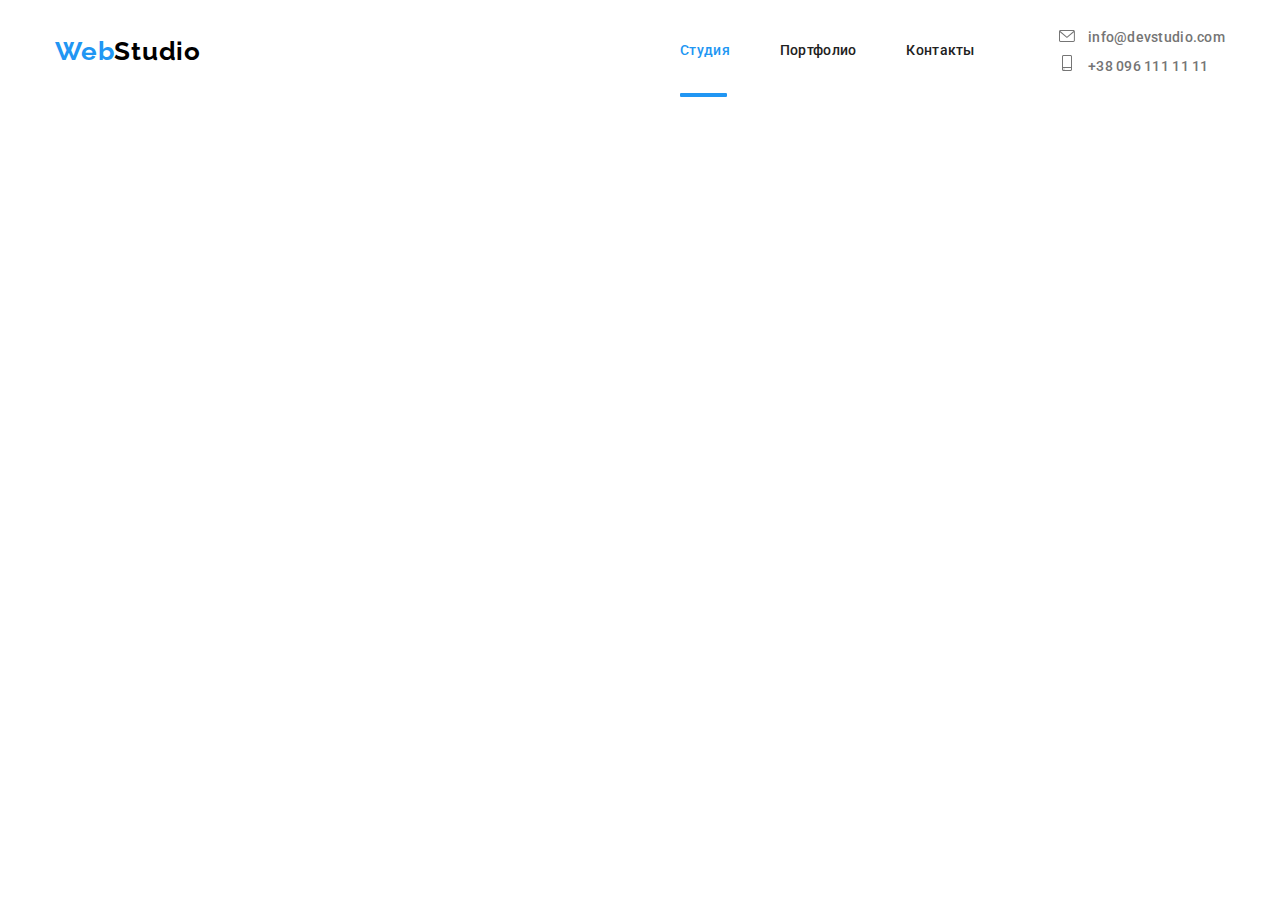
<file: index.html>
<!DOCTYPE html>
<html lang="ru">
<head>
    <meta charset="UTF-8">
    <meta http-equiv="X-UA-Compatible" content="IE=edge">
    <meta name="viewport" content="width=device-width, initial-scale=1.0">
    <title>goit-markup-hw-03</title>
    <link rel="stylesheet" href="https://cdnjs.cloudflare.com/ajax/libs/modern-normalize/1.1.0/modern-normalize.min.css"
        integrity="sha512-wpPYUAdjBVSE4KJnH1VR1HeZfpl1ub8YT/NKx4PuQ5NmX2tKuGu6U/JRp5y+Y8XG2tV+wKQpNHVUX03MfMFn9Q=="
        crossorigin="anonymous" referrerpolicy="no-referrer" />
        <link rel="stylesheet" href="https://cdnjs.cloudflare.com/ajax/libs/animate.css/4.1.1/animate.min.css" />
    <link rel="preconnect" href="https://fonts.googleapis.com">
    <link rel="preconnect" href="https://fonts.gstatic.com" crossorigin>
    <link href="https://fonts.googleapis.com/css2?family=Montserrat:wght@400;700&family=Raleway:wght@700&family=Roboto:wght@400;500;700;900&display=swap"
        rel="stylesheet">
    <link rel="stylesheet" href="./css/main.min.css">
    <style>
        ul { list-style: none; }
         a { text-decoration: none;}
    </style>
</head>
<!--header-->
<body class="body">
    <header class="header">
        <div class="container">
            <!-- <div class="header-container-2"> -->
            <div class="menu">
                <div class="logo logo__margin animate__animated animate__tada animate__delay-2s animate__slow	3s">
                <a class="link" lang="en"
                    href=""> <span class="logo__blue-part">Web</span><span
                        class="logo__black-part">Studio</span></a>
                </div>
                <nav class="menu__nav">
                <ul class="list menu__item">
                    <li class="menu__studio"><a class="link menu__index-studio menu__index-items" href="">Студия</a>
                    </li>
                    <li class="menu__portfolio"><a class="link menu__index-portfolio menu__index-items"
                            href="portfolio.html">Портфолио</a></li>
                    <li class=""><a class="link menu__contacts menu__index-items" href="">Контакты</a></li>
                </ul>
                <ul class="list menu__info">
                    <li class="link menu__info-adress"><a class="link menu__info-adres" href="info@devstudio.com">
                            <svg class="menu__mail-icon" width="16" height="12">
                                <use href="./images/symbol.svg#icon-envelope-hover-1"></use>
                            </svg>
                            info@devstudio.com</a></li>
                    <li class="link menu__info-tel"><a class="link menu__info-tel" href="+380961111111">
                            <svg class="menu__tel-icon" width="16" height="16">
                                <use href="./images/header/smartphone.svg#icon-smartphone-1"></use>
                            </svg>
                            +38 096 111 11 11</a></li>
                </ul>
                </nav>
                <button type="button" class="menu__button-mobile" data-menu-open>
                    <svg class="menu__button-mobile-icon" width="40" height="40">
                        <use href="./images/header/menu__mobile-button.svg#icon-menu_mobile-button"></use>
                    </svg>
                </button>
             
            </div>

        </div>
        <div class="mobile-menu is-open" data-menu>
            <div class="container mobile__menu-container">
                <button type="button" class="mobile-menu__close-btn" data-menu-close>
                <svg class="mobile__menu-close-icon" width="18" height="18">
                    <use href="./images/modal/modal.svg#icon-Vector-1"></use>
                </svg>
                </button>
                <ul class="mobile-menu__pages">
                    <li  class="mobile-menu__pages-link">
                        <a class="mobile-menu__pages-item-studio" href="./index.html">Студия</a>
                    </li >
                    <li class="mobile-menu__pages-link">
                        <a class="mobile-menu__pages-item" href="./portfolio.html">Портфолио</a>
                    </li>
                    <li class="mobile-menu__pages-link">
                        <a class="mobile-menu__pages-item" href="">Контакты</a>
                    </li>
                </ul>
                <ul class="mobile-menu__info">
                    <li class="mobile-menu__info-adres"><a class="mobile-menu__info-adres-item" href="info@devstudio.com">
                            info@devstudio.com</a></li>
                    <li class="mobile-menu__info-tel"><a class="mobile-menu__info-tel-item" href="+380961111111">
                            +38 096 111 11 11</a></li>
                </ul>
                <ul class="mobile-menu__social">
                    <li class="mobile-menu__social-link">
                        <a class="mobile-menu__social-item" href="">Instagram</a>
                        <span class="mobile-menu__social-border"></span>
                    </li>
                    <li class="mobile-menu__social-link">
                        <a class="mobile-menu__social-item" href="">Twitter</a>
                        <span class="mobile-menu__social-border"></span>
                    </li>
                    <li class="mobile-menu__social-link">
                        <a class="mobile-menu__social-item" href="">Facebook</a>
                        <span class="mobile-menu__social-border"></span>
                    </li>
                    <li class="mobile-menu__social-link">
                        <a class="mobile-menu__social-item" href="">LinkedIn</a>
                    </li>
                </ul>
            </div>
        </div>
    </header>
    <main>
        <!--section-1-->

        <!-- <section class="connection">
            <div class="container">
                <h1 class="connection__title">Эффективные решения<br>для вашего бизнеса</h1>
                <button class="connection__button" type="button" data-modal-open>Заказать услугу</button>
            </div>
        </section> -->
        <!--section-2-->
        <!-- <section class="principles">
            <div class="container">
                <ul class="principles__list">
                    <li class="principles__item">
                        <a class="principles__link" href="">
                            <svg class="principles__icon" width="70" height="70">
                                <use href="./images/hero-main/hero-icons.svg#icon-Group-1"></use>
                            </svg></a>
                        <h3 class="principles__item-title">Внимание к деталям</h3>
                        <p class="principles__item-text">Идейные соображения, а также начало повседневной работы по формированию
                            позиции.</p>
                    </li>
                    <li class="principles__item">
                        <a class="principles__link" href="">
                            <svg class="principles__icon" width="70" height="70">
                                <use href="./images/hero-main/hero-icons.svg#icon-clock-1-1"></use>
                            </svg></a>
                        <h3 class="principles__item-title">Пунктуальность</h3>
                        <p class="principles__item-text">Задача организации, в особенности же рамки и место обучения кадров влечет
                            за собой.</p>
                    </li>
                    <li class="principles__item">
                        <a class="principles__link" href="">
                            <svg class="principles__icon" width="70" height="70">
                                <use href="./images/hero-main/hero-icons.svg#icon-diagram-1-1"></use>
                            </svg></a>
                        <h3 class="principles__item-title">Планирование</h3>
                        <p class="principles__item-text">Равным образом консультация с широким активом в значительной степени
                            обуславливает.</p>
                    </li>
                    <li class="principles__item">
                        <a class="principles__link" href="">
                            <svg class="principles__icon" width="70" height="70">
                                <use href="./images/hero-main/hero-icons.svg#icon-astronaut-1-1"></use>
                            </svg></a>
                        <h3 class="principles__item-title">Современные технологии</h3>
                        <p class="principles__item-text">Значимость этих проблем настолько очевидна, что реализация плановых
                            заданий.</p>
                    </li>
                </ul>
            </div>
        </section> -->
        <!--section-3-->
        <!-- <section class="description">
            <div class="container">
                <h2 class="description__title">Чем мы занимаемся</h2>
                <ul class="list description__list">
                    <li class="description__pcs-first">
                        <div class="description__info">
                            <p class="description__text">Десктопные приложения</p>
                        </div><img class="description__img" src="./images/section_2/picture_1.jpg" alt="картинка_1"
                            width="370" height="294">
                    </li>

                    <li class="description__pcs-second">
                        <div class="description__info">
                            <p class="description__text">Мобильные приложения</p>
                        </div><img class="description__img" src="./images/section_2/picture_2.jpg" alt="картинка_2"
                            width="370" height="294">
                    </li>

                    <li class="description__pcs-third">
                        <div class="description__info">
                            <p class="description__text">Дизайнерские решения</p>
                        </div><img class="description__img" src="./images/section_2/picture_3.jpg" alt="картинка_3"
                            width="370" height="294">
                    </li>

                </ul>

            </div>
        </section> -->
        <!--section-4-->
        <!-- <section class="team">
            <div class="container">
                <h2 class="team__title">Наша команда</h2>
                <ul class="team__list">
                    <li class="team__block">
                        <img class="team__pcs-igor" src="./images/section_3/personal_1.jpg" alt="персонал_1" width="270"
                            height="260">
                        <div class="team__description">
                            <h3 class="team__name">Игорь Демьяненко</h3>
                            <p class="team__profession" lang="en">Product Designer</p>
                            <ul class="team__social list">
                                <li class="team__social-item">
                                    <a class="team__social-link" href="">
                                        <svg class="team__social-icon" width="20" height="20">
                                            <use href="./images/icons.svg#icon-instagram"></use>
                                        </svg>
                                    </a>
                                </li>
                                <li class="team__social-item">
                                    <a class="team__social-link" href="">
                                        <svg class="team__social-icon" width="20" height="20">
                                            <use href="./images/icons.svg#icon-twitter"></use>
                                        </svg>
                                    </a>

                                </li>
                                <li class="team__social-item">
                                    <a class="team__social-link" href="">
                                        <svg class="team__social-icon" width="20" height="20">
                                            <use href="./images/icons.svg#icon-facebook"></use>
                                        </svg>
                                    </a>
                                </li>
                                <li class="team__social-item">
                                    <a class="team__social-link" href="">
                                        <svg class="team__social-icon" width="20" height="20">
                                            <use href="./images/icons.svg#icon-linkedin"></use>
                                        </svg>
                                    </a>
                                </li>
                            </ul>
                        </div>
                    </li>
                    <li class="team__block">
                        <img class="team__pcs-olga" src="./images/section_3/personal_2.jpg" alt="персонал_2" width="270"
                            height="260">
                        <div class="team__description">
                            <h3 class="team__name">Ольга Репина</h3>
                            <p class="team__profession"> <span lang="en">Frontend Developer</span></p>
                            <ul class="team__social list">
                                <li class="team__social-item">
                                    <a class="team__social-link" href="">
                                        <svg class="team__social-icon" width="20" height="20">
                                            <use href="./images/icons.svg#icon-instagram"></use>
                                        </svg>
                                    </a>
                                </li>
                                <li class="team__social-item">
                                    <a class="team__social-link" href="">
                                        <svg class="team__social-icon" width="20" height="20">
                                            <use href="./images/icons.svg#icon-twitter"></use>
                                        </svg>
                                    </a>

                                </li>
                                <li class="team__social-item">
                                    <a class="team__social-link" href="">
                                        <svg class="team__social-icon" width="20" height="20">
                                            <use href="./images/icons.svg#icon-facebook"></use>
                                        </svg>
                                    </a>
                                </li>
                                <li class="team__social-item">
                                    <a class="team__social-link" href="">
                                        <svg class="team__social-icon" width="20" height="20">
                                            <use href="./images/icons.svg#icon-linkedin"></use>
                                        </svg>
                                    </a>
                                </li>
                            </ul>
                        </div>
                    </li>
                    <li class="team__block">
                        <img class="team__pcs-nick" src="./images/section_3/personal_3.jpg" alt="персонал_3" width="270"
                            height="260">
                        <div class="team__description">
                            <h3 class="team__name">Николай Тарасов</h3>
                            <p class="team__profession" lang="en">Marketing</p>
                            <ul class="team__social list">
                                <li class="team__social-item">
                                    <a class="team__social-link" href="">
                                        <svg class="team__social-icon" width="20" height="20">
                                            <use href="./images/icons.svg#icon-instagram"></use>
                                        </svg>
                                    </a>
                                </li>
                                <li class="team__social-item">
                                    <a class="team__social-link" href="">
                                        <svg class="team__social-icon" width="20" height="20">
                                            <use href="./images/icons.svg#icon-twitter"></use>
                                        </svg>
                                    </a>

                                </li>
                                <li class="team__social-item">
                                    <a class="team__social-link" href="">
                                        <svg class="team__social-icon" width="20" height="20">
                                            <use href="./images/icons.svg#icon-facebook"></use>
                                        </svg>
                                    </a>
                                </li>
                                <li class="team__social-item">
                                    <a class="team__social-link" href="">
                                        <svg class="team__social-icon" width="20" height="20">
                                            <use href="./images/icons.svg#icon-linkedin"></use>
                                        </svg>
                                    </a>
                                </li>
                            </ul>
                        </div>
                    </li>
                    <li class="team__block">
                        <img class="team__pcs-mick" src="./images/section_3/personal_4.jpg" alt="персонал_4" width="270"
                            height="260">
                        <div class="team__description">
                            <h3 class="team__name">Михаил Ермаков</h3>
                            <p class="team__profession" lang="en">UI Designer</p>
                            <ul class="team__social list">
                                <li class="team__social-item">
                                    <a class="team__social-link" href="">
                                        <svg class="team__social-icon" width="20" height="20">
                                            <use href="./images/icons.svg#icon-instagram"></use>
                                        </svg>
                                    </a>
                                </li>
                                <li class="team__social-item">
                                    <a class="team__social-link" href="">
                                        <svg class="team__social-icon" width="20" height="20">
                                            <use href="./images/icons.svg#icon-twitter"></use>
                                        </svg>
                                    </a>

                                </li>
                                <li class="team__social-item">
                                    <a class="team__social-link" href="">
                                        <svg class="team__social-icon" width="20" height="20">
                                            <use href="./images/icons.svg#icon-facebook"></use>
                                        </svg>
                                    </a>
                                </li>
                                <li class="team__social-item">
                                    <a class="team__social-link" href="">
                                        <svg class="team__social-icon" width="20" height="20">
                                            <use href="./images/icons.svg#icon-linkedin"></use>
                                        </svg>
                                    </a>
                                </li>
                            </ul>
                        </div>
                    </li>
                </ul>
            </div>
            
        </section> -->
        <!-- <section class="hero-clients">
            <div class="container">
                <h2 class="hero-clients-describe">Постоянные клиенты</h2>
                <ul class="list hero-clients-box">
                    <li class="clients-item">
                        <a class="clients-link" href="">
                            <svg class="clients-icon" width="106" height="60">
                                <use href="./images/companies/companies.svg#icon-group-1"></use>
                            </svg></a>
                    </li>
                    <li class="clients-item">
                        <a class="clients-link" href="">
                            <svg class="clients-icon" width="106" height="60">
                                <use href="./images/companies/companies.svg#icon-group-2"></use>
                            </svg></a>
                    </li>
                    <li class="clients-item">
                        <a class="clients-link" href="">
                            <svg class="clients-icon" width="106" height="60">
                                <use href="./images/companies/companies.svg#icon-group-3"></use>
                            </svg></a>
                    </li>
                    <li class="clients-item">
                        <a class="clients-link" href="">
                            <svg class="clients-icon" width="106" height="60">
                                <use href="./images/companies/companies.svg#icon-group-4"></use>
                            </svg></a>
                    </li>
                    <li class="clients-item">
                        <a class="clients-link" href="">
                            <svg class="clients-icon" width="106" height="60">
                                <use href="./images/companies/companies.svg#icon-group-5"></use>
                            </svg></a>
                    </li>
                    <li class="clients-item">
                        <a class="clients-link" href="">
                            <svg class="clients-icon" width="106" height="60">
                                <use href="./images/companies/companies.svg#icon-group-6-1"></use>
                            </svg></a>
                    </li>
                </ul>
            </div>

        </section>
    </main>
    <footer class="footer"> -->
        <!--footer-->
        <!-- <div class="container footer-sections">
            <div class="footer-section-1">
                <div class="footer-logo"><a class="link" lang="en" href=""> <span
                            class="footer-logo-blue">Web</span><span class="footer-logo-white">Studio</span></a>
                </div>
                <ul class="list">
                    <li class="link footer-adres"><a class="link footer-adres" href="">г. Киев, пр-т Леси Украинки,
                            26</a></li>
                    <li class="link footer-mail"><a class="link footer-mail" href="info@example.com"
                            style="color: rgba(255, 255, 255, 0.6);">info@example.com</a></li>
                    <li class="link footer-tel"><a class="link footer-tel" href="+380991111111">+380991111111</a></li>
                </ul>
            </div>
            <strong class="footer-section-2">
                <div class="footer-text">присоединяйтесь</div>
                <ul class="footer-social list">
                    <li class="footer-social-item">
                        <a class="footer-social-link" href="">
                            <svg class="footer-social-icon" width="20" height="20">
                                <use href="./images/icons.svg#icon-instagram"></use>
                            </svg>
                        </a>
                    </li>
                    <li class="footer-social-item">
                        <a class="footer-social-link" href="">
                            <svg class="footer-social-icon" width="20" height="20">
                                <use href="./images/icons.svg#icon-twitter"></use>
                            </svg>
                        </a>

                    </li>
                    <li class="footer-social-item">
                        <a class="footer-social-link" href="">
                            <svg class="footer-social-icon" width="20" height="20">
                                <use href="./images/icons.svg#icon-facebook"></use>
                            </svg>
                        </a>
                    </li>
                    <li class="footer-social-item">
                        <a class="footer-social-link" href="">
                            <svg class="footer-social-icon" width="20" height="20">
                                <use href="./images/icons.svg#icon-linkedin"></use>
                            </svg>
                        </a>
                    </li>
                </ul>
            </strong>
            <strong class="footer-section-3">
                <div class="footer-text">Подпишитесь на рассылку</div>
                <div class="footer-input-contact">
                    <input type="email" class="footer-input-mail" placeholder="E-mail" name="Почта" required>
                    <button class="footer-button" type="submit">Подписаться
                        <svg class="footer-subscribe-icon" width="24" height="24">
                            <use href="./images/footer-send/icon-send.svg#icon-send"></use>
                        </svg>
                    </button>
                </div>
            </strong>
        </div>

    </footer> -->
    <!--modalka-->
    <div class="backdrop is-hidden" data-modal>
        <div class="modal">
            <button class="modal-button-close" type="button" data-modal-close>
                <svg class="modal-close-icon" width="11" height="11">
                    <use href="./images/modal/modal.svg#icon-Vector-1"></use>
                </svg></button>
            <p class="modal-title">Оставьте свои данные, мы вам перезвоним</p>
            <form action="#">
                <div class="input-wrap">
                    <label class="modal-input-title">Имя</label>
                    <input type="text" class="form-input" placeholder="" name="User-name" required minlenght="3">
                    <svg class="input-icon-title" width="12" height="12">
                        <use href="./images/modal/modal-icons.svg#icon-person"></use>
                    </svg>
                </div>
                <div class="input-wrap">
                    <label class="modal-input-title">Телефон</label>
                    <input type="tel" class="form-input" placeholder="" name="Телефон" required
                        pattern="[\+]\d{3}\s[\(]\d{2}[\)]\s\d{3}[\-]\d{2}[\-]\d{2}" title="+380 (..) ...-..-.."
                        value="">
                    <svg class="input-icon-title" width="12" height="12">
                        <use href="./images/modal/modal-icons.svg#icon-tel"></use>
                    </svg>
                </div>

                <div class="input-wrap">
                    <label class="modal-input-title">Почта</label>
                    <input type="email" class="form-input" placeholder="" name="Почта" required><svg
                        class="input-icon-title" width="15" height="12">
                        <use href="./images/modal/modal-icons.svg#icon-mail"></use>
                    </svg>
                </div>
                <div class="modal-textarea">
                    <label class="modal-input-title">Коментарий</label>
                    <textarea class="form-input-2" name="user-text" id="user-text" rows="8" placeholder="Введите текст"
                        required></textarea>
                </div>
                <div class="contact-form-chekbox-wrapper">
                    <input name="accept-policy" type="checkbox" class="check-input visualy-hidden" id="policy-checkbox"
                        required>
                    <label for="policy-checkbox" class="contact-form-chekbox-label">Соглашаюсь с рассылкой и принимаю
                        &nbsp;<a class="form-field-rools" href="">Условия договора</a></label>
                </div>
                <div class="modal-button-main">
                    <button class="modal-button" type="submit">Отправить</button>
                </div>
            </form>
        </div>
    </div>
    <script src="./js/modal.js">

    </script>
    <script src="./js/mobile-menu.js">
        
    </script>
</body>
</html>
</file>
<file: css/main.min.css>
.visualy-hidden{position:absolute;width:1px;height:1px;margin:-1px;border:0;padding:0;white-space:nowrap;clip-path:inset(100%);clip:rect(0 0 0 0);overflow:hidden}html{box-sizing:border-box}*,*::before,*::after{box-sizing:inherit}.body{font-family:'Roboto', sans-serif;background-color:#ffffff;color:#212121;background:#ffffff}.list{margin:0;padding:0;list-style:none}.link{text-decoration:none}p,h1,h2,h3,h4,h5,h6{margin:0}ul ol{margin:0;padding:0}button{cursor:pointer}img{display:block;max-width:100%;height:auto}.container{padding-left:15px;padding-right:15px}@media screen and (min-width: 480px){.container{width:448px;margin-right:auto;margin-left:auto}}@media screen and (min-width: 768px){.container{width:720px}}@media screen and (min-width: 1200px){.container{width:1200px}}.modal-button-close{background:#ffffff;border:1px solid rgba(0,0,0,0.1);box-sizing:border-box;width:30px;height:30px;border-radius:50%;display:flex;justify-content:center;align-items:center;position:absolute;right:8px;top:8px}.modal-close-icon{transition-property:fill;transition-duration:250ms;transition-timing-function:linear;transition-delay:cubic-bezier(0.4, 0, 0.2, 1)}.modal-button-close:hover .modal-close-icon,.modal-button-close:focus .modal-close-icon{fill:#2196f3}.hero-social-link{width:44px;height:44px;background-color:#ffffff;display:flex;justify-content:center;align-items:center;border-radius:50%;transition-property:background-color;transition-duration:250ms;transition-timing-function:linear;transition-delay:cubic-bezier(0.4, 0, 0.2, 1)}.hero-social-link:hover,.hero-social-link:focus{background-color:#2196f3}.hero-social-link-inst{width:44px;height:44px;background-color:#2196f3;display:flex;justify-content:center;align-items:center;border-radius:50%}.hero-social-link-inst:hover,.hero-social-link-inst:focus{background-color:#ffffff}.hero-social-icon-inst{fill:#ffffff}.hero-social-link-inst:hover .hero-social-icon-inst,.hero-social-link-inst:focus .hero-social-icon-inst{fill:#2196f3}.hero-social-icon{fill:#afb1b8;transition:color 50ms linear;transition-delay:cubic-bezier(0.4, 0, 0.2, 1)}.hero-social-link:hover .hero-social-icon,.hero-social-link:focus .hero-social-icon{fill:#ffffff}.hero-team-social{display:flex;justify-content:center;padding-bottom:30px;transition:color 50ms linear;transition-delay:cubic-bezier(0.4, 0, 0.2, 1)}.hero-social-item+.hero-social-item{margin-left:10px}.footer-social-link{width:44px;height:44px;background-color:rgba(255,255,255,0.1);display:flex;justify-content:center;align-items:center;border-radius:50%;transition-property:background-color;transition-duration:250ms;transition-timing-function:linear;transition-delay:cubic-bezier(0.4, 0, 0.2, 1)}.footer-social-link:hover,.footer-social-link:focus{background-color:#2196f3}.footer-social-link-twiter{width:44px;height:44px;background-color:#2196f3;display:flex;justify-content:center;align-items:center;border-radius:50%}.footer-social-link-twiter:hover,.footer-social-link-twiter:focus{background-color:#ffffff}.footer-social-icon-twiter{fill:#ffffff;transition:color 50ms linear;transition-delay:cubic-bezier(0.4, 0, 0.2, 1)}.footer-social-link-twiter:hover .footer-social-icon-twiter,.footer-social-link-twiter:focus .footer-social-icon-twiter{fill:#2196f3}.footer-social-icon{fill:#ffffff}.footer-social{display:flex;justify-content:center}.footer-social-item+.footer-social-item{margin-left:10px}.header-logo-blue{font-family:Raleway;font-style:normal;font-weight:bold;font-size:26px;line-height:31px;letter-spacing:0.03em;color:#2196f3}.header-logo-black{font-family:Raleway;font-style:normal;font-weight:bold;font-size:26px;line-height:31px;letter-spacing:0.03em;color:#000}.header-index-logo{margin-right:93px}.header-portfolio-logo{margin-right:93px}.backdrop{width:100vw;height:100vh;position:fixed;top:0;background:rgba(0,0,0,0.2);transition:opacity 500ms, visibility 500ms}.backdrop.is-hidden .modal{transform:scale(0, 5)}.modal{position:absolute;top:50%;left:50%;transform:translate(-50%, -50%) scale(1);transition:transform 500ms;width:528px;min-height:581px;background-color:#ffffff;box-shadow:0px 1px 3px rgba(0,0,0,0.12),0px 1px 1px rgba(0,0,0,0.14),0px 2px 1px rgba(0,0,0,0.2);border-radius:4px;padding:40px}.is-hidden{opacity:0;visibility:hidden;pointer-events:none}.modal-title{font-style:normal;font-weight:bold;font-size:20px;line-height:23px;text-align:center;color:#212121;margin-bottom:12px}.form-input{width:100%;height:40px;border:1px solid rgba(33,33,33,0.2);box-sizing:border-box;border-radius:4px;margin-top:4px;padding-left:40px;transition:border-color 500ms;outline:none;resize:none;font-style:normal;font-weight:normal;font-size:12px;line-height:14px;letter-spacing:0.01em;color:#757575}.form-input:hover,.form-input:focus{border:1px solid #2196f3}.form-input:is(:focus,:valid){border-color:#2196f3}.form-input-2{font-style:normal;font-weight:normal;font-size:12px;line-height:14px;letter-spacing:0.01em;color:#757575;width:100%;height:120px;border:1px solid rgba(33,33,33,0.2);box-sizing:border-box;border-radius:4px;margin-top:4px;padding:12px;outline:none;resize:none;transition:border-color 500ms}.form-input-2:hover,.form-input-2:focus{border:1px solid #2196f3}.form-input-2:is(:focus,:valid){border-color:#2196f3}.input-icon-title{position:absolute;left:15px;top:60%;transition:fill 500ms}.form-input:focus+.input-icon-title{fill:#2196f3}.input-wrap{position:relative;margin-bottom:10px}.modal-button{display:flex;align-items:center;width:200px;height:50px;background:#2196f3;box-shadow:0px 4px 4px rgba(0,0,0,0.15);border-radius:4px;text-align:center;letter-spacing:0.06em;color:#ffffff;font-weight:700;padding-left:56px;padding-right:55px;padding-top:10px;padding-bottom:10px;transition-property:background-color;transition-duration:250ms;transition-timing-function:linear;border:0}.modal-button:hover,.modal-button:focus{background:#188ce8}.modal-button-main{display:flex;justify-content:center}.modal-textarea{margin-bottom:20px}.modal-input-title{font-style:normal;font-weight:normal;font-size:12px;line-height:14px;letter-spacing:0.01em;color:#757575}.form-field{margin-bottom:30px;display:flex;align-items:baseline;margin-left:12px}.check-text{font-style:normal;font-weight:normal;font-size:14px;line-height:24px;letter-spacing:0.03em;color:#757575}.check-text span{width:16px;height:15px;border-radius:4px;margin-right:8px}.form-field-rools{display:inline-block;font-family:Roboto;font-style:normal;font-weight:normal;font-size:14px;line-height:24px;letter-spacing:0.03em;color:#2196f3;text-decoration:underline;text-align:justify 1}.check-input{margin-left:13px}.contact-form-chekbox-wrapper{margin-bottom:30px;position:relative;left:13px}.contact-form-chekbox-label{font-size:14px;display:flex;align-items:center;color:#757575}.contact-form-chekbox-label::before{display:inline-block;width:16px;height:15px;border:2px solid #212121;color:#757575;content:"";border-radius:2px;cursor:pointer;margin-right:10px;transition-duration:250ms;transition-timing-function:linear;transition-delay:cubic-bezier(0.4, 0, 0.2, 1)}.check-input:hover+.contact-form-chekbox-label::before,.check-input:focus+.contact-form-chekbox-label::before{background-color:#ffffff;border:2px solid #2196F3;border-radius:2px;width:16px;height:15px}.check-input:checked+.contact-form-chekbox-label::before{background-color:#2196F3;border:2px solid #2196F3;border-radius:2px;background-image:url(../images/modal/checkbox-checked.svg)}.visualy-hidden{position:absolute;width:1px;height:1px;margin:-1px;border:0;padding:0;white-space:nowrap;clip-path:inset(100%);clip:rect(0 0 0 0);overflow:hidden}.menu__nav{display:none}.menu{padding-top:16px;padding-bottom:16px;display:flex;justify-content:space-between;align-items:center}.logo__blue-part{font-family:Raleway;font-style:normal;font-weight:bold;font-size:26px;line-height:31px;letter-spacing:0.03em;color:#2196f3}.logo__black-part{font-family:Raleway;font-style:normal;font-weight:bold;font-size:26px;line-height:31px;letter-spacing:0.03em;color:#000}@media screen and (max-width: 767px){.menu__nav{display:none}.menu__button-mobile{background-color:transparent;border:none;padding:0;line-height:0}.menu__button-mobile-icon{fill:#212121}.menu__button-mobile-icon:hover,.menu__button-mobile-icon:focus{fill:#2196F3}.mobile__menu-close-icon{fill:#212121}.mobile__menu-close-icon:hover,.mobile__menu-close-icon:focus{fill:#2196F3}.mobile-menu{position:absolute;top:0;left:0;width:100%;height:100vh;background-color:#ffffff;opacity:0;visibility:hidden;pointer-events:none;transition:opacity 250ms linear, visibility 250ms linear}.mobile-menu.is-open{opacity:1;visibility:visible;pointer-events:auto}.mobile-menu__close-btn{position:absolute;top:25px;right:25px;background-color:transparent;border:none;padding:0;line-height:0}.mobile__menu-container{position:relative;padding-top:48px;padding-bottom:48px}.mobile-menu__pages{margin-bottom:302px;margin-top:0px;padding-left:0px}.mobile-menu__pages-link{padding-bottom:35px}.mobile-menu__pages-link:last-child{padding-bottom:0px}.mobile-menu__pages-item{font-weight:500;font-size:40px;line-height:47px;letter-spacing:0.02em;color:#212121;padding-top:0px}.mobile-menu__pages-item-studio{font-weight:500;font-size:40px;line-height:47px;letter-spacing:0.02em;color:#2196f3}.mobile-menu__pages-item-studio:hover,.mobile-menu__pages-item-studio:focus{color:#212121}.mobile-menu__info{margin-bottom:64px;padding-left:0px}.mobile-menu__info-adres{padding-bottom:32px}.mobile-menu__info-adres-item{font-weight:500;font-size:34px;line-height:40px;letter-spacing:0.02em;color:#2196F3}.mobile-menu__info-tel-item{font-weight:500;font-size:24px;line-height:28px;letter-spacing:0.02em;color:#757575}.mobile-menu__social{padding-left:0px;margin-bottom:32px;display:flex}.mobile-menu__social-item{margin-right:10px;font-weight:500;font-size:18px;line-height:22px;letter-spacing:0.02em;color:#2196F3}.mobile-menu__social-item:last-child{margin-right:0px}.mobile-menu__social-border{border:1px solid rgba(33,33,33,0.2);transform:rotate(90deg);margin-right:10px;color:rgba(33,33,33,0.2)}}@media screen and (min-width: 768px){.menu__nav{display:flex}.menu__button-mobile{display:none}.menu{padding-top:0px;padding-bottom:0px;display:flex;justify-content:space-between;align-items:center}.logo__blue-part{font-family:Raleway;font-style:normal;font-weight:bold;font-size:26px;line-height:31px;letter-spacing:0.03em;color:#2196f3;padding-top:26px;padding-bottom:26px}.logo__black-part{font-family:Raleway;font-style:normal;font-weight:bold;font-size:26px;line-height:31px;letter-spacing:0.03em;color:#000;padding-top:26px;padding-bottom:26px}.mobile-menu{display:none}.menu__item{display:flex;position:relative;padding-top:32px;padding-bottom:32px;padding-left:0px;margin-right:84px;margin-left:88px}.menu__studio{margin-right:50px}.menu__index-studio{font-family:Roboto;font-style:normal;font-weight:500;font-size:14px;line-height:16px;letter-spacing:0.02em;color:#2196f3}.menu__index-studio:hover,.menu__index-studio:focus{color:#212121}.menu__index-items{transition:color 250ms linear;transition-delay:cubic-bezier(0.4, 0, 0.2, 1)}.menu__index-items:after{content:'';width:47px;height:4px;background:#2196f3;border-radius:2px;position:absolute;left:0;bottom:-2px}.menu__portfolio{margin-right:50px}.menu__index-portfolio{font-family:Roboto;font-style:normal;font-weight:500;font-size:14px;line-height:16px;letter-spacing:0.02em;color:#212121}.menu__index-portfolio:hover,.menu__index-portfolio:focus{color:#2196f3}.menu__contacts{font-weight:500;font-size:14px;line-height:16px;letter-spacing:0.02em;color:#212121;transition-property:color;transition-duration:250ms;transition-timing-function:linear;transition-delay:cubic-bezier(0.4, 0, 0.2, 1)}.menu__contacts:hover,.menu__contacts:focus{color:#2196f3}.menu__info{display:block;margin-left:auto;padding-bottom:21px;padding-top:21px}.menu__info-adres{font-family:Roboto;font-style:normal;font-weight:500;font-size:14px;line-height:16px;letter-spacing:0.02em;color:#757575;margin-right:0px;padding-bottom:10px;transition:color 250ms linear;transition-delay:cubic-bezier(0.4, 0, 0.2, 1)}.menu__info-adres:hover,.menu__info-adres:focus{color:#2196f3}.menu__mail-icon{fill:#757575;margin-right:10px;transition:color 250ms linear;transition-delay:cubic-bezier(0.4, 0, 0.2, 1)}.menu__info-adres:hover .menu__mail-icon,.menu__info-adres:focus .menu__mail-icon{fill:#2196f3}.menu__info-tel{font-family:Roboto;font-style:normal;font-weight:500;font-size:14px;line-height:16px;letter-spacing:0.02em;color:#757575;transition:color 250ms linear;transition-delay:cubic-bezier(0.4, 0, 0.2, 1)}.menu__info-tel:hover,.menu__info-tel:focus{color:#2196f3}.menu__tel-icon{width:16px;height:16px;fill:#757575;margin-right:10px;transition:color 250ms linear;transition-delay:cubic-bezier(0.4, 0, 0.2, 1)}.menu__info-tel:hover .menu__tel-icon,.menu__info-tel:focus .menu__tel-icon{fill:#2196f3}.menu__info-adress{display:flex}}.connection{background-color:#2f303a;background-image:linear-gradient(to right, rgba(47,48,58,0.4), rgba(47,48,58,0.4)),url(../images/hero-main/hero-main.jpg);height:600px;max-width:1600px;padding-top:200px;padding-bottom:200px;margin-right:auto;margin-left:auto;background-repeat:no-repeat;background-size:cover;background-position:center}.connection__title{font-family:Roboto;font-style:normal;font-weight:900;font-size:44px;line-height:60px;text-align:center;letter-spacing:0.06em;text-transform:uppercase;color:#ffffff;margin-left:252px;margin-right:252px;margin-bottom:30px;margin-top:0}.connection__button{display:flex;border-radius:4px;padding:10px 32px;font-weight:bold;font-size:16px;line-height:30px;text-decoration:none;color:#ffffff;background-color:#2196f3;min-width:200px;border:1px solid transparent;margin:0 auto;justify-content:center;transition-property:background-color;transition-duration:250ms;transition-timing-function:linear;transition-delay:cubic-bezier(0.4, 0, 0.2, 1)}.connection__button:hover,.connection__button:focus{background:#188ce8}.principles{margin-top:0;padding-top:94px;padding-bottom:94px}.principles__item{width:270px}.principles__item:not(:last-child){margin-right:30px}.principles__link{display:inline-flex;justify-content:center;align-items:center;width:270px;height:120px;background:#f5f4fa;border-radius:4px;margin-bottom:30px}.principles__icon{fill:#212121}.principles__list{margin:0 auto;display:flex;justify-content:center;padding-left:0}.principles__item-title{font-family:Roboto;font-style:normal;font-weight:bold;font-size:14px;line-height:16px;letter-spacing:0.03em;text-transform:uppercase;color:#212121}.principles__item-text{font-family:Roboto;font-style:normal;font-weight:normal;font-size:14px;line-height:24px;letter-spacing:0.03em;color:#757575;margin-top:10px}.description{margin-top:0;padding-bottom:94px}.description__img{width:370px;height:294px}.description__title{font-family:Roboto;font-style:normal;font-weight:bold;font-size:36px;line-height:42px;letter-spacing:0.03em;color:#212121;margin-bottom:50px;text-align:center}.description__list{display:flex;position:relative}.description__pcs-first{width:370px;background:url(close-up-image-programer-working-his-desk-office_1098-18707.jpg);margin-right:30px}.description__pcs-second{background:url(web-ui-designers-are-developing-application-smartphones-team-creators-is-working-interface-mobile-phones_8119-2713.jpg);width:370px;margin-right:30px}.description__pcs-third{background:url(creative-artist-web-design-with-working-colour-selection-graphic-tablet_35674-1119.jpg);width:370px}.description__info{width:365px;height:70px;background:rgba(47,48,58,0.8);position:absolute;bottom:0;display:flex;justify-content:center;align-items:center;margin:0 auto}.description__text{text-align:center;font-style:normal;font-weight:bold;font-size:14px;line-height:16px;letter-spacing:0.03em;text-transform:uppercase;color:#ffffff}.team{margin-top:0;background:#f5f4fa;padding-bottom:94px;padding-top:94px}.team__title{font-family:Roboto;font-style:normal;font-weight:bold;font-size:36px;line-height:42px;letter-spacing:0.03em;color:#212121;text-align:center;margin-bottom:50px}.team__block{width:270px;background:#ffffff;box-shadow:0px 1px 3px rgba(0,0,0,0.12),0px 1px 1px rgba(0,0,0,0.14),0px 2px 1px rgba(0,0,0,0.2);border-radius:0px 0px 4px 4px;margin-right:30px}.team__block:last-child{margin-right:0}.team__list{display:flex;padding-left:0px;margin:0px}.team__description{padding-top:30px}.team__pcs-igor{background:url(4853.jpg);border-radius:0px;width:270px}.team__name{font-family:Roboto;font-style:normal;font-weight:500;font-size:16px;line-height:19px;letter-spacing:0.03em;color:#212121;text-align:center;margin-bottom:10px}.team__profession{font-family:Roboto;font-style:normal;font-weight:normal;font-size:16px;line-height:19px;text-align:center;letter-spacing:0.03em;color:#757575;margin-bottom:16px}.team__pcs-olga{background:url(5844.jpg);border-radius:0px;width:270px}.team__pcs-nick{background:url(16166.jpg);border-radius:0px;width:270px}.team__pcs-mick{background:url(2968.jpg);border-radius:0px;width:270px}.hero-social-link-inst{width:44px;height:44px;background-color:#2196f3;display:flex;justify-content:center;align-items:center;border-radius:50%}.hero-social-link-inst:hover,.hero-social-link-inst:focus{background-color:#ffffff}.hero-social-icon-inst{fill:#ffffff}.hero-social-link-inst:hover .hero-social-icon-inst,.hero-social-link-inst:focus .hero-social-icon-inst{fill:#2196f3}.team__social-link{width:44px;height:44px;background-color:#ffffff;display:flex;justify-content:center;align-items:center;border-radius:50%;transition-property:background-color;transition-duration:250ms;transition-timing-function:linear;transition-delay:cubic-bezier(0.4, 0, 0.2, 1)}.team__social-link:hover,.team__social-link:focus{background-color:#2196f3}.team__social-icon{fill:#afb1b8;transition:color 50ms linear;transition-delay:cubic-bezier(0.4, 0, 0.2, 1)}.team__social-link:hover .team__social-icon,.team__social-link:focus .team__social-icon{fill:#ffffff}.team__social{display:flex;justify-content:center;padding-bottom:30px;transition:color 50ms linear;transition-delay:cubic-bezier(0.4, 0, 0.2, 1)}.team__social-item+.team__social-item{margin-left:10px}.hero-clients{padding-bottom:94px;padding-top:94px}.hero-clients-describe{font-style:normal;font-weight:bold;font-size:36px;line-height:42px;text-align:center;letter-spacing:0.03em;color:#212121;margin-bottom:50px;text-align:center}.hero-clients-box{display:flex;justify-content:center;align-items:center;transition:color 50ms linear;transition-delay:cubic-bezier(0.4, 0, 0.2, 1)}.clients-item+.clients-item{margin-left:30px}.clients-link{display:inline-flex;justify-content:center;align-items:center;width:170px;height:92px;border:1px solid;border-color:#afb1b8;border-radius:4px;transition-property:backggroumd-color;transition-duration:250ms;transition-timing-function:linear;transition-delay:cubic-bezier(0.4, 0, 0.2, 1)}.clients-link:hover,.clients-link:focus{border-color:#2196f3}.clients-icon{fill:#afb1b8;transition-property:fill;transition-duration:250ms;transition-timing-function:linear;transition-delay:cubic-bezier(0.4, 0, 0.2, 1)}.clients-link:hover .clients-icon,.clients-link:focus .clients-icon{fill:#2196f3}.footer{background:#2f303a;margin-top:0}.footer-sections{display:flex;align-items:baseline}.footer-section-2{margin-left:70px}.footer-logo-blue{font-family:Raleway;font-style:normal;font-weight:bold;font-size:26px;line-height:31px;letter-spacing:0.03em;color:#2196f3}.footer-logo-white{font-family:Raleway;font-style:normal;font-weight:bold;font-size:26px;line-height:31px;letter-spacing:0.03em;color:#ffffff}.footer-adres{font-family:Roboto;font-style:normal;font-weight:normal;font-size:14px;line-height:24px;letter-spacing:0.03em;color:#ffffff;margin-bottom:9px}.footer-mail{font-family:Roboto;font-style:normal;font-weight:normal;font-size:14px;line-height:24px;letter-spacing:0.03em;color:rgba(255,255,255,0.6)}.footer-tel{font-family:Roboto;font-style:normal;font-weight:normal;font-size:14px;line-height:24px;letter-spacing:0.03em;color:rgba(255,255,255,0.6);margin-top:9px}.footer-text{font-family:Roboto;font-style:normal;font-weight:bold;font-size:14px;line-height:16px;letter-spacing:0.03em;text-transform:uppercase;color:#ffffff;align-items:baseline;margin-bottom:20px}.footer-social-link{width:44px;height:44px;background-color:rgba(255,255,255,0.1);display:flex;justify-content:center;align-items:center;border-radius:50%;transition-property:background-color;transition-duration:250ms;transition-timing-function:linear;transition-delay:cubic-bezier(0.4, 0, 0.2, 1)}.footer-social-link:hover,.footer-social-link:focus{background-color:#2196f3}.footer-social-link-twiter{width:44px;height:44px;background-color:#2196f3;display:flex;justify-content:center;align-items:center;border-radius:50%}.footer-social-link-twiter:hover,.footer-social-link-twiter:focus{background-color:#ffffff}.footer-social-icon-twiter{fill:#ffffff;transition:color 50ms linear;transition-delay:cubic-bezier(0.4, 0, 0.2, 1)}.footer-social-link-twiter:hover .footer-social-icon-twiter,.footer-social-link-twiter:focus .footer-social-icon-twiter{fill:#2196f3}.footer-social-icon{fill:#ffffff}.footer-social{display:flex;justify-content:center}.footer-social-item+.footer-social-item{margin-left:10px}.footer-section-3{margin-left:auto}.footer-input-mail{background:#2f303a;font-style:normal;font-weight:normal;font-size:16px;line-height:20px;display:flex;align-items:center;letter-spacing:0.03em;color:rgba(255,255,255,0.6);border:1px solid rgba(255,255,255,0.3);box-sizing:border-box;filter:drop-shadow(0px 4px 4px rgba(0,0,0,0.15));border-radius:4px;width:358px;height:50px;padding-left:16px;padding-bottom:15px;padding-top:15px;margin-right:12px}.footer-input-contact{display:flex}.footer-button{width:200px;height:50px;background:#2196f3;box-shadow:0px 4px 4px rgba(0,0,0,0.15);border-radius:4px;border-color:#2196f3;padding-left:29px;padding-top:10px;padding-bottom:10px;padding-right:28px;font-weight:bold;font-size:16px;line-height:188%;display:flex;align-items:center;letter-spacing:0.06em;color:#ffffff;transition-property:background-color;transition-duration:250ms;transition-timing-function:linear}.footer-button:hover,.footer-button:focus{background:#188ce8}.main{padding-top:94px;margin-bottom:94px}.portfolio-section{margin-bottom:50px}.button-list{display:flex;justify-content:center;margin-top:0;margin-bottom:0;padding-left:0}.hero-button-1{border-radius:4px;padding:6px 22px;font-weight:500;font-size:16px;line-height:30px;text-decoration:none;color:#ffffff;background-color:#2196f3;min-width:73px;text-align:center;border:1px solid transparent}.buttom-list-item{margin-right:8px;transition-property:background-color;transition-duration:250ms;transition-timing-function:linear;transition-delay:cubic-bezier(0.4, 0, 0.2, 1)}.buttom-list-item:last-child{margin-right:0}.hero-button-2{border-radius:4px;padding-left:22px;padding-right:22px;padding-top:6px;padding-bottom:6px;font-weight:500;font-size:16px;line-height:30px;text-decoration:none;color:#212121;background-color:#f5f4fa;text-align:center;border:1px solid transparent;transition-property:background-color;transition-duration:250ms;transition-timing-function:linear;transition-delay:cubic-bezier(0.4, 0, 0.2, 1)}.hero-button-2:hover,.hero-button-2:focus{background:#2196f3;color:#ffffff;box-shadow:0px 3px 1px rgba(0,0,0,0.1),0px 1px 2px rgba(0,0,0,0.08),0px 2px 2px rgba(0,0,0,0.12)}.hero-portfolio-list{display:flex;flex-wrap:wrap;margin-top:0;margin-bottom:0}img{width:100%}.hero-portfolio-pcs{background:#ffffff;border:1px solid #eeeeee;width:370px;margin-right:30px;margin-bottom:30px;transition-property:color;transition-duration:250ms;transition-property:box-shadow;transition-duration:250ms;transition-timing-function:linear;transition-delay:cubic-bezier(0.4, 0, 0.2, 1)}.hero-portfolio-pcs:hover .portfolio-img-text{transform:translateY(0)}.hero-portfolio-pcs:hover,.hero-portfolio-pcs:focus{box-shadow:0px 1px 1px rgba(0,0,0,0.12),0px 4px 4px rgba(0,0,0,0.06),1px 4px 6px rgba(0,0,0,0.16)}.hero-portfolio-pcs:nth-child(3n){margin-right:0}.hero-portfolio-pcs:nth-last-child(-n+3){margin-bottom:0}.portfolio-text-wrap{position:relative;overflow:hidden}.portfolio-img-text{position:absolute;font-style:normal;font-weight:normal;font-size:18px;line-height:28px;letter-spacing:0.03em;color:#ffffff;background:rgba(33,150,243,0.9);top:0;left:0;padding-left:24px;padding-right:24px;padding-top:63px;padding-bottom:63px;transform:translateY(101%);transition:transform 250ms}.hero-portfolio-describe{padding-right:24px;padding-left:24px;padding-top:20px;padding-bottom:20px}.hero-portfolio-pcs1{background:url(portfolio1.jpg);width:370px}.hero-portfolio-title1{font-family:Roboto;font-style:normal;font-weight:bold;font-size:18px;line-height:36px;letter-spacing:0.06em;color:#212121;margin-bottom:4px}.hero-portfolio-text1{font-family:Roboto;font-style:normal;font-weight:normal;font-size:16px;line-height:30px;letter-spacing:0.03em;color:#757575}.hero-portfolio-pcs2{background:url(portfolio2.jpg);width:370px}.hero-portfolio-title2{font-family:Roboto;font-style:normal;font-weight:bold;font-size:18px;line-height:36px;letter-spacing:0.06em;color:#212121;margin-bottom:4px}.hero-portfolio-text2{font-family:Roboto;font-style:normal;font-weight:normal;font-size:16px;line-height:30px;letter-spacing:0.03em;color:#757575}.hero-portfolio-pcs3{background:url(portfolio-1.jpg);width:370px}.hero-portfolio-title3{font-family:Roboto;font-style:normal;font-weight:bold;font-size:18px;line-height:36px;letter-spacing:0.06em;color:#212121;margin-bottom:4px}.hero-portfolio-text3{font-family:Roboto;font-style:normal;font-weight:normal;font-size:16px;line-height:30px;letter-spacing:0.03em;color:#757575}.hero-portfolio-pcs4{background:url(portfolio-2.jpg);width:370px}.hero-portfolio-title4{font-family:Roboto;font-style:normal;font-weight:bold;font-size:18px;line-height:36px;letter-spacing:0.06em;color:#212121;margin-bottom:4px}.hero-portfolio-text4{font-family:Roboto;font-style:normal;font-weight:normal;font-size:16px;line-height:30px;letter-spacing:0.03em;color:#757575}.hero-portfolio-pcs5{background:url(portfolio5.jpg);width:370px}.hero-portfolio-title5{font-family:Roboto;font-style:normal;font-weight:bold;font-size:18px;line-height:36px;letter-spacing:0.06em;color:#212121;margin-bottom:4px}.hero-portfolio-text5{font-family:Roboto;font-style:normal;font-weight:normal;font-size:16px;line-height:30px;letter-spacing:0.03em;color:#757575}.hero-portfolio-pcs6{background:url(111.jpg);width:370px}.hero-portfolio-title6{font-family:Roboto;font-style:normal;font-weight:bold;font-size:18px;line-height:36px;letter-spacing:0.06em;color:#212121;margin-bottom:4px}.hero-portfolio-text6{font-family:Roboto;font-style:normal;font-weight:normal;font-size:16px;line-height:30px;letter-spacing:0.03em;color:#757575}.hero-portfolio-pcs7{background:url(portfolio7.jpg);width:370px}.hero-portfolio-title7{font-family:Roboto;font-style:normal;font-weight:bold;font-size:18px;line-height:36px;letter-spacing:0.06em;color:#212121;margin-bottom:4px}.hero-portfolio-text7{font-family:Roboto;font-style:normal;font-weight:normal;font-size:16px;line-height:30px;letter-spacing:0.03em;color:#757575}.hero-portfolio-pcs8{background:url(portfolio8.jpg);width:370px}.hero-portfolio-title8{font-family:Roboto;font-style:normal;font-weight:bold;font-size:18px;line-height:36px;letter-spacing:0.06em;color:#212121;margin-bottom:4px}.hero-portfolio-text8{font-family:Roboto;font-style:normal;font-weight:normal;font-size:16px;line-height:30px;letter-spacing:0.03em;color:#757575}.hero-portfolio-pcs9{background:url(2910404.jpg);width:370px}.hero-portfolio-title9{font-family:Roboto;font-style:normal;font-weight:bold;font-size:18px;line-height:36px;letter-spacing:0.06em;color:#212121;margin-bottom:4px}.hero-portfolio-text9{font-family:Roboto;font-style:normal;font-weight:normal;font-size:16px;line-height:30px;letter-spacing:0.03em;color:#757575}.footer{background:#2f303a;padding-bottom:60px;padding-top:60px}.footer-portfolio{background:#2f303a;margin-top:0;padding-bottom:60px;padding-top:60px}.footer-logo{margin-bottom:20px}.footer-index-list{display:flex;flex-direction:column}.footer-subscribe-icon{fill:white;width:24px;height:24px;margin-left:10px}
/*# sourceMappingURL=main.min.css.map */
</file>
